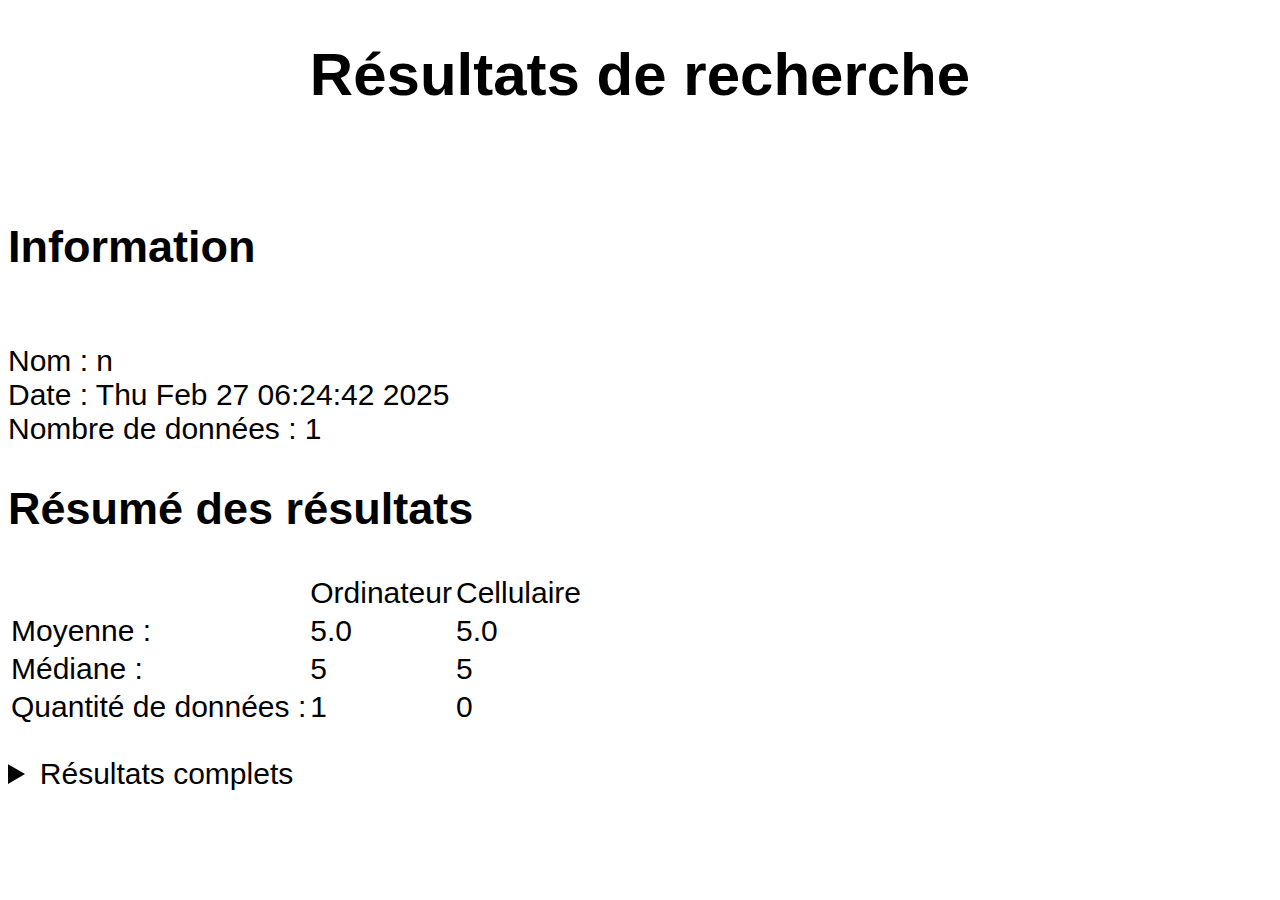
<file: resultats.html>
<!DOCTYPE html>
<html>
	<head>
		<style>
			body {
				font-size: 30px;
				font-family: sans-serif;
				font: bold;
			}
			h1 {
				text-align: center;
			}
		</style>
	</head>
	<body>
		<h1>Résultats de recherche</h1><br>
		<p>
			<h2>Information</h2><br>
			Nom : n<br>
			Date : Thu Feb 27 06:24:42 2025<br>
			Nombre de données : 1<br>
		</p>
		<p>
			<h2>Résumé des résultats</h2>
			<table>
				<thead>
					<tr>
						<td></td>
						<td>Ordinateur</td>
						<td>Cellulaire</td>
					</tr>
				</thead>
				<tbody>
					<tr>
						<td>Moyenne :</td>
						<td>5.0</td>
						<td>5.0</td>
					</tr>
					<tr>
						<td>Médiane :</td>
						<td>5</td>
						<td>5</td>
					</tr>
					<tr>
						<td>Quantité de données :</td>
						<td>1</td>
						<td>0</td>
					</tr>
				</tbody>
			</table>
		</p>
		<p>
			<details>
				<summary>Résultats complets</summary>
				<details>
    <summary>Résultat #1</summary>
    Date : Thu Feb 27 01:25:44 2025
    Type d'appareil : Ordinateur
    Score sur 50 : 5
    <details>
        <summary>Réponse brute</summary>
        amador
calaveras
del norte
santa cruz
butte
alando
    </details>
    <details>
        <summary>Résultat de l'analysée automatique</summary>
        amador
calaveras
delnorte
santacruz
butte
alando
    </details>
    <details>
        <summary>Bonnes réponses</summary>
        amador
calaveras
delnorte
santacruz
butte
    </details>
    <details>
        <summary>Association automatique des bonnes réponses</summary>
        amador
calaveras
delnorte
santacruz
butte
    </details>
    <details>
        <summary>Scores de similarité</summary>
        1.0
1.0
1.0
1.0
1.0
0.6666666666666666
    </details>
</details><br>
			</details>
		</p>
	</body>
</html>
</file>
